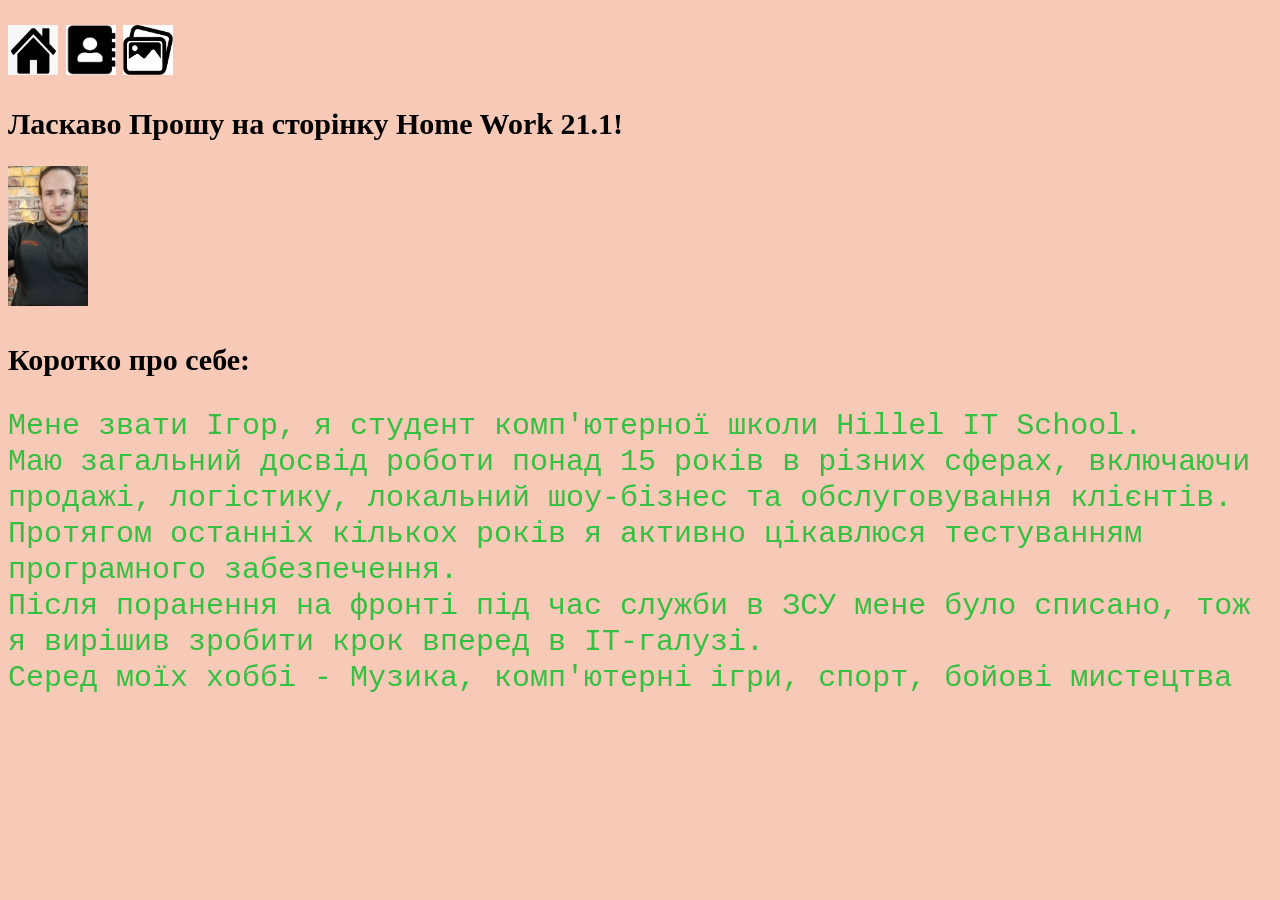
<file: index.html>
<!DOCTYPE html>
<html>
<head>
    <meta charset="UTF-8">
    <title>Document</title>
    <link href="style.css" type="text/css" rel="stylesheet">
</head>
<body>
    <header>
        <nav>
            <h2>
            <a href="./index.html" target="_self" rel="noopener">
            <img src="./Images/Home.jpg" width="50" height="50" alt="Home"></a>
            <a href="./pages/contact.html">
                <img src="./Images/Contact.jpg" width="50" height="50" alt="Contact"></a>
            <a href="./pages/gallery.html">
                <img src="./Images/Gal.jpg" width="50" height="50" alt="Gallery"></a>
            </h2>
        </nav>
    </header>
    <h2>Ласкаво Прошу на сторінку Home Work 21.1!</h2>
    <img src="./Images/photo_2025-10-03_15-32-27.jpg" width="80" height="140">
    <h3>Коротко про себе:</h3>    
    <label class="inputs">Мене звати Ігор, я студент комп'ютерної школи Hillel IT School.<br>
    Маю загальний досвід роботи понад 15 років в різних сферах, включаючи продажі, логістику, локальний шоу-бізнес та обслуговування клієнтів.<br>
    Протягом останніх кількох років я активно цікавлюся тестуванням програмного забезпечення. <br>
    Після поранення на фронті під час служби в ЗСУ мене було списано, тож я вирішив зробити крок вперед в IT-галузі.<br>
    Серед моїх хоббі - Музика, комп'ютерні ігри, спорт, бойові мистецтва <br></label>

</body>
</html>
</file>
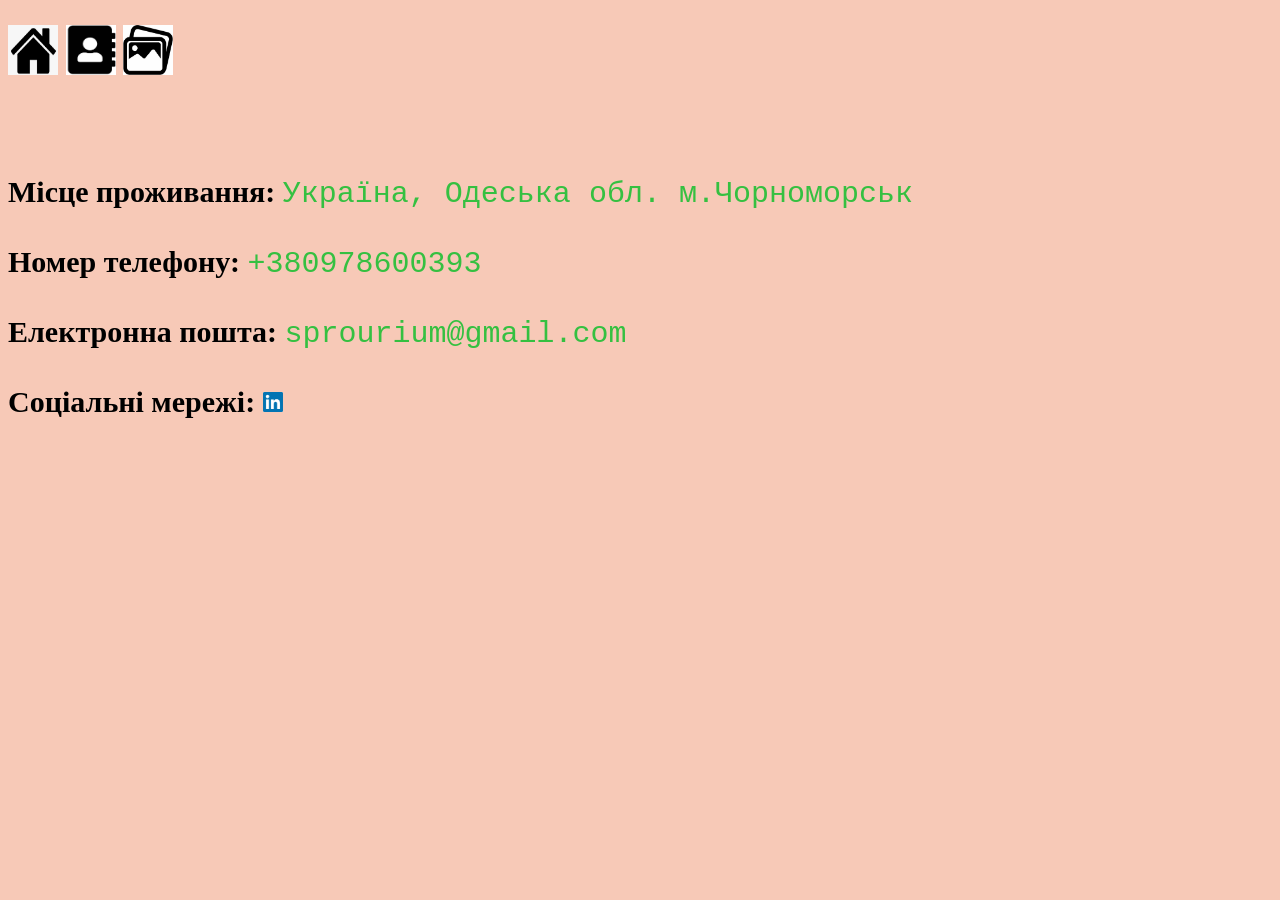
<file: pages/contact.html>
<!DOCTYPE html>
<html>
<head>
    <meta charset="UTF-8">
    <title>Document</title>
    <link href="../style.css" type="text/css" rel="stylesheet" type="text/css">
</head>
<body>
    <header>
        <nav>
            <h2>
            <a href="../index.html" target="_self" rel="noopener">
            <img src="../Images/Home.jpg" width="50" height="50" alt="Home"></a>
            <a href="./contact.html">
                <img src="../Images/Contact.jpg" width="50" height="50" alt="Contact"></a>
            <a href="./gallery.html">
                <img src="../Images/Gal.jpg" width="50" height="50" alt="Gallery"></a>
            </h2>
        </nav>
    </header>
    <br><br>
    <b>Місце проживання:</b> <label class="inputs">Україна, Одеська обл. м.Чорноморськ</label>
    <br><br>
    <b>Номер телефону:</b> <label class="inputs">+380978600393</label>
    <br><br>
    <b>Електронна пошта: </b><label class="inputs">sprourium@gmail.com</label>
    <br><br>
    <b>Соціальні мережі:</b> 
    <a href="https://www.linkedin.com/in/ihor-demchuk-899336234/" target="_blank" rel="noopener">
        <img src="../Images/3.jpg" width="20" height="20" alt="LinkedIn">
    </a>
</body>
</html>
</file>
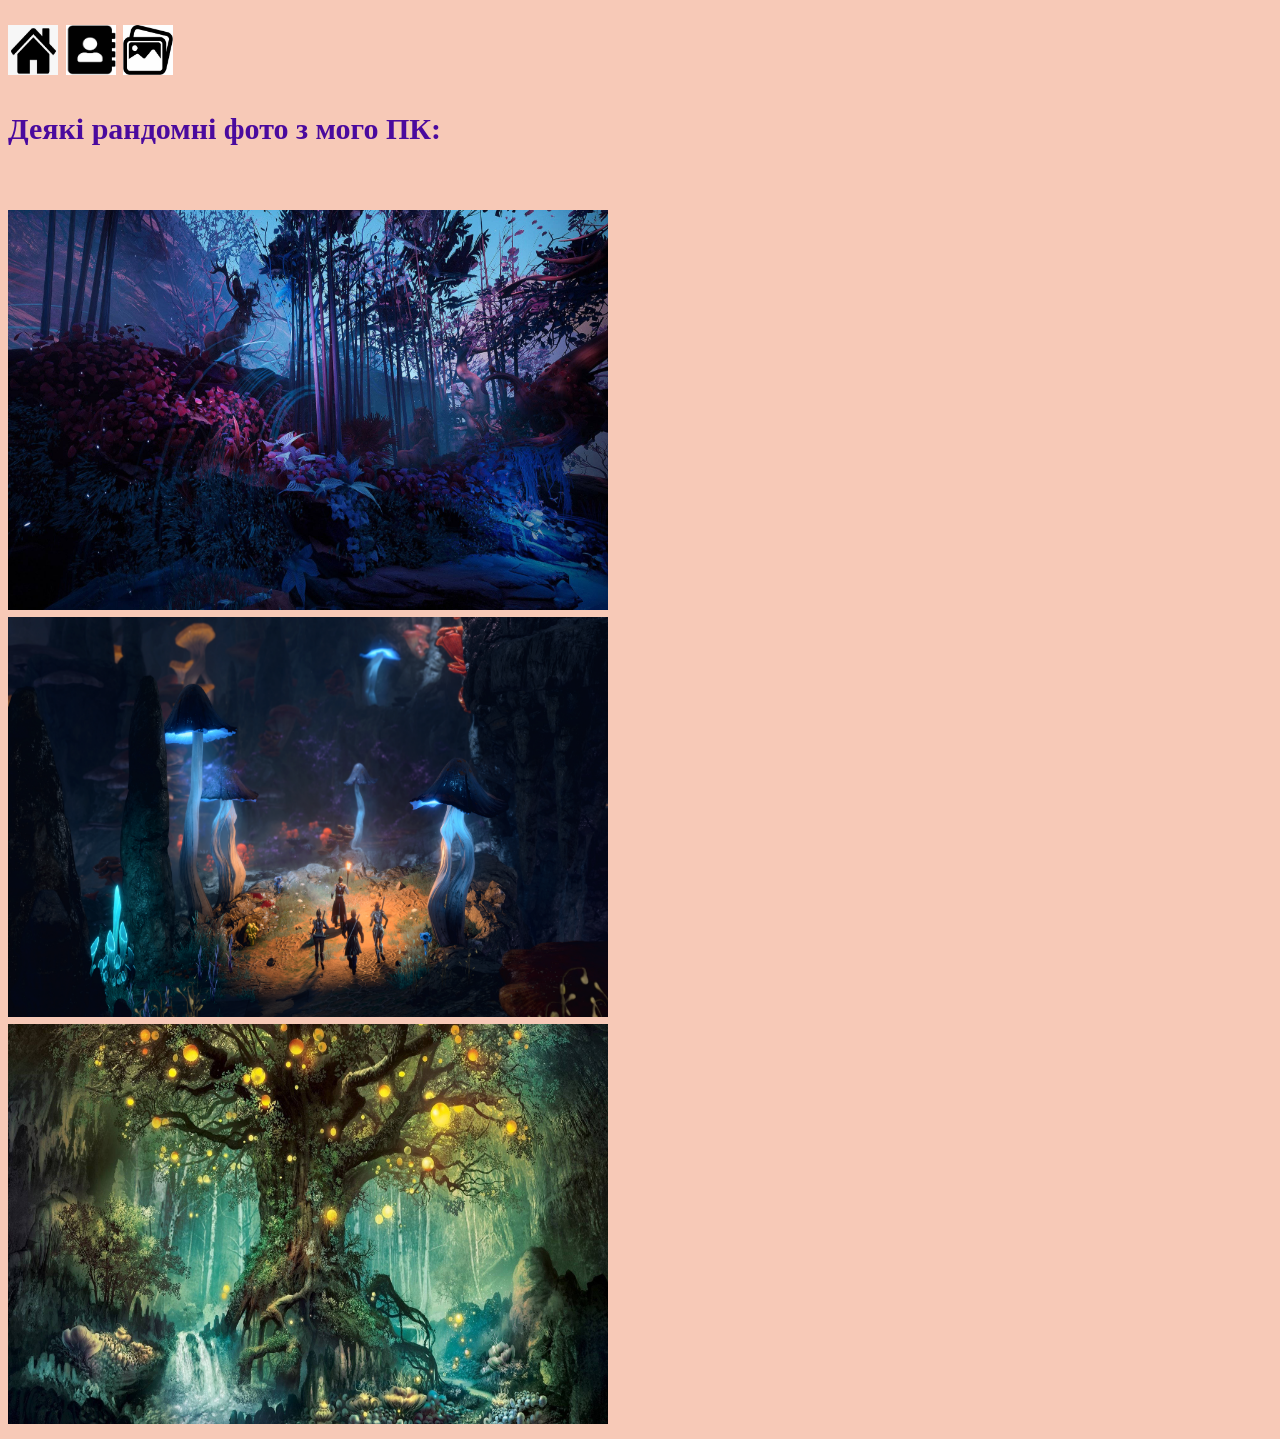
<file: pages/gallery.html>
<!DOCTYPE html>
<html>
<head>
    <meta charset="UTF-8">
    <title>Document</title>
    <link href="../style.css" rel="stylesheet" type="text/css">
</head>
<body>
    <header>
        <nav>
            <h2>
            <a href="../index.html" target="_self" rel="noopener">
            <img src="../Images/Home.jpg" width="50" height="50" alt="Home"></a>
            <a href="./contact.html">
                <img src="../Images/Contact.jpg" width="50" height="50" alt="Contact"></a>
            <a href="./gallery.html">
                <img src="../Images/Gal.jpg" width="50" height="50" alt="Gallery"></a>
            </h2>
        </nav>
    </header>
    <h3><label class="gallerytxt">Деякі рандомні фото з мого ПК: </label></h3>
    <br>
    <img src="../Images/1.jpg" width="600" height="400">
    <br>
    <img src="../Images/12.png" width="600" height="400">
    <br>
    <img src="../Images/22.jpg" width="600" height="400">
    <br>
</body>
</html>
</file>
<file: style.css>
body{background-color: rgb(247, 201, 183);}
*{font-size: 30px;}
.gallerytxt{color: rgb(74, 10, 158);}
.inputs{color: rgb(53, 192, 65);}
.inputs{font-family: 'Courier New', Courier, monospace;}
</file>
